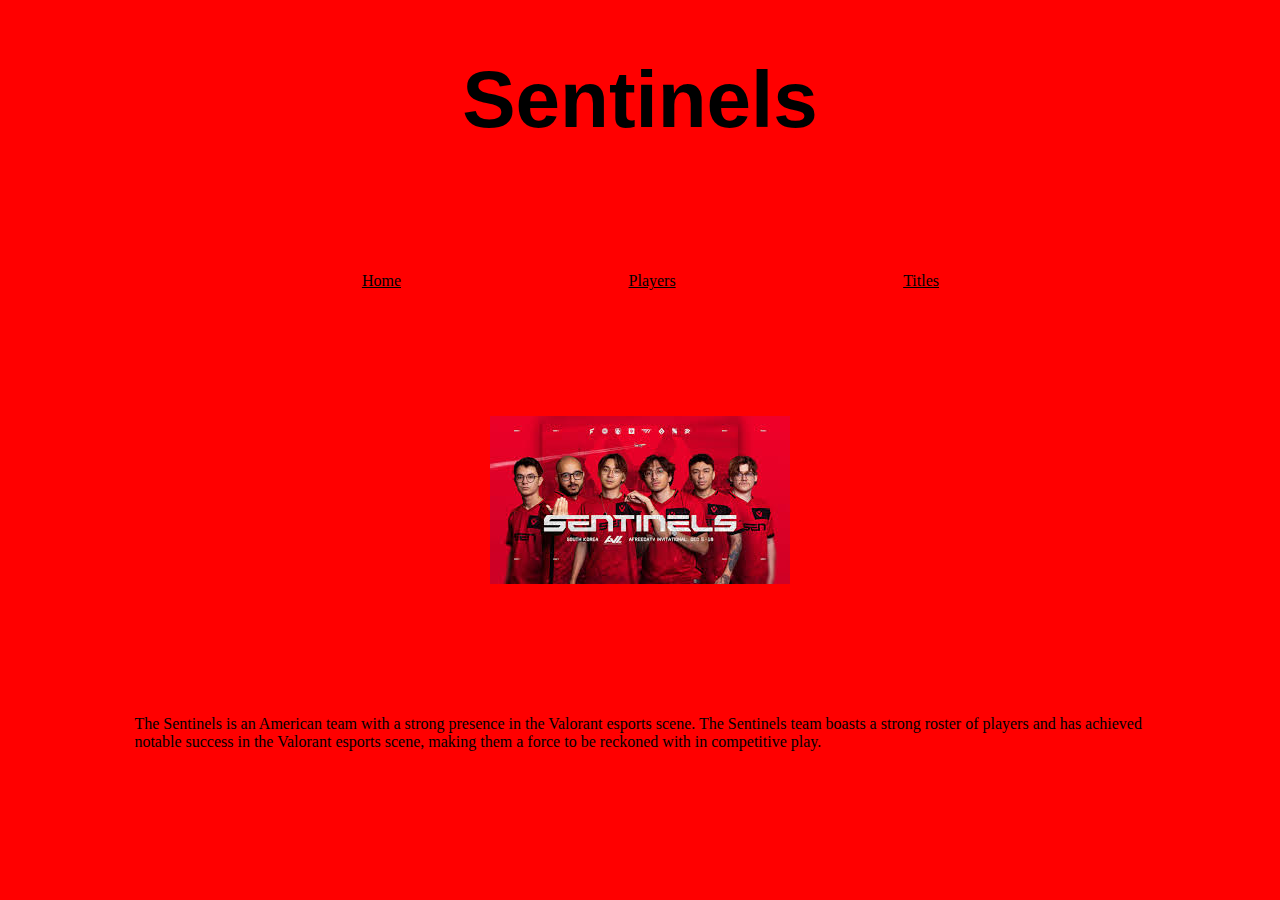
<file: index.html>
<!DOCTYPE html>
<html lang="en">
<head>
    <meta charset="UTF-8">
    <meta name="viewport" content="width=device-width, initial-scale=1.0">
    <meta name="author" Content="William">
    <meta name="description" content="head element">
    <meta name="keywords" content="head, html, grunder">
    <title>Team Sentinels</title>
    <link rel="stylesheet" href="index.css">
</head>
<body>
<center><h1>Sentinels</h1></center>
<div>
<ul>
<li><a href="index.html">Home</a></li>
<li><a href="players.html">Players</a> </li>
<li><a href="titles.html">Titles</a></li>
</ul>
</div>
    
<center><img src="sen.jpg"></center>
<P>The Sentinels is an American team with a strong presence in the Valorant esports scene. The Sentinels team boasts a strong roster of players and has achieved notable success in the Valorant esports scene, making them a force to be reckoned with in competitive play.</P>    
</body>
</html> 
</body>
</file>
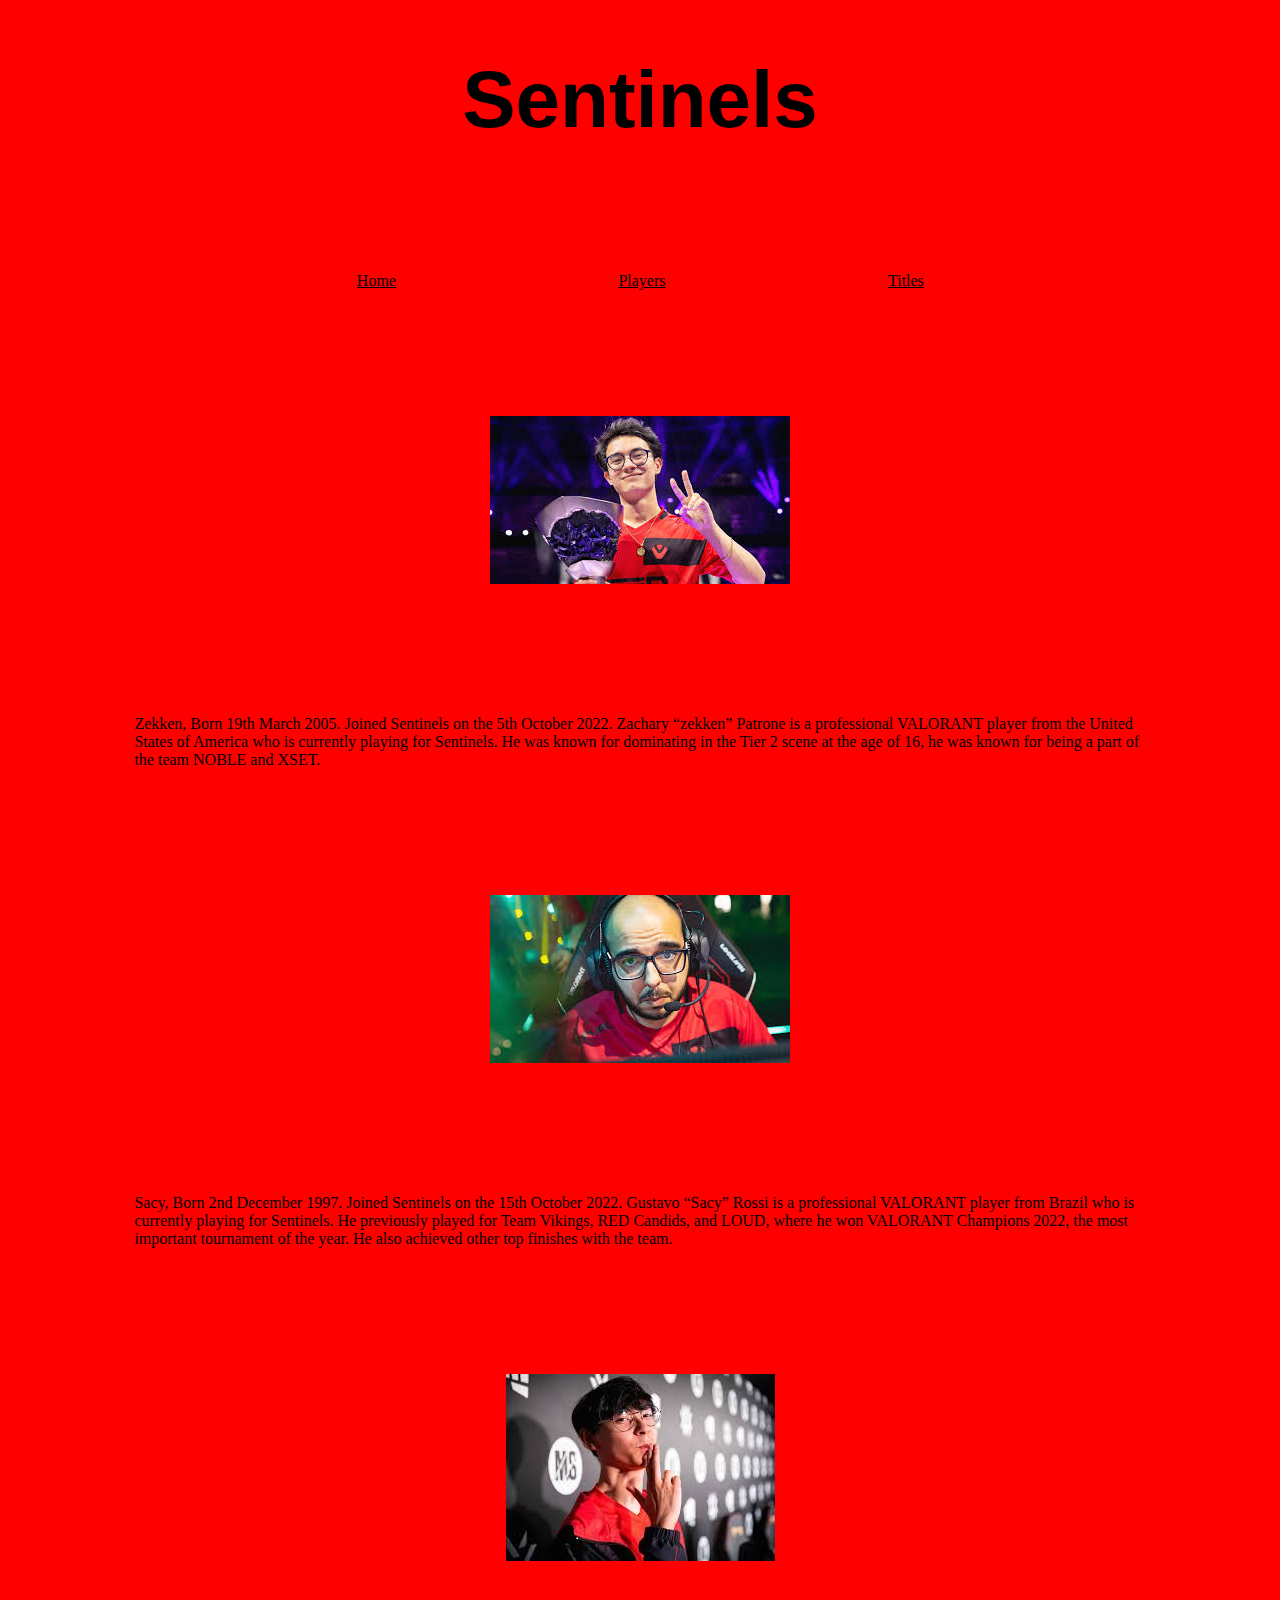
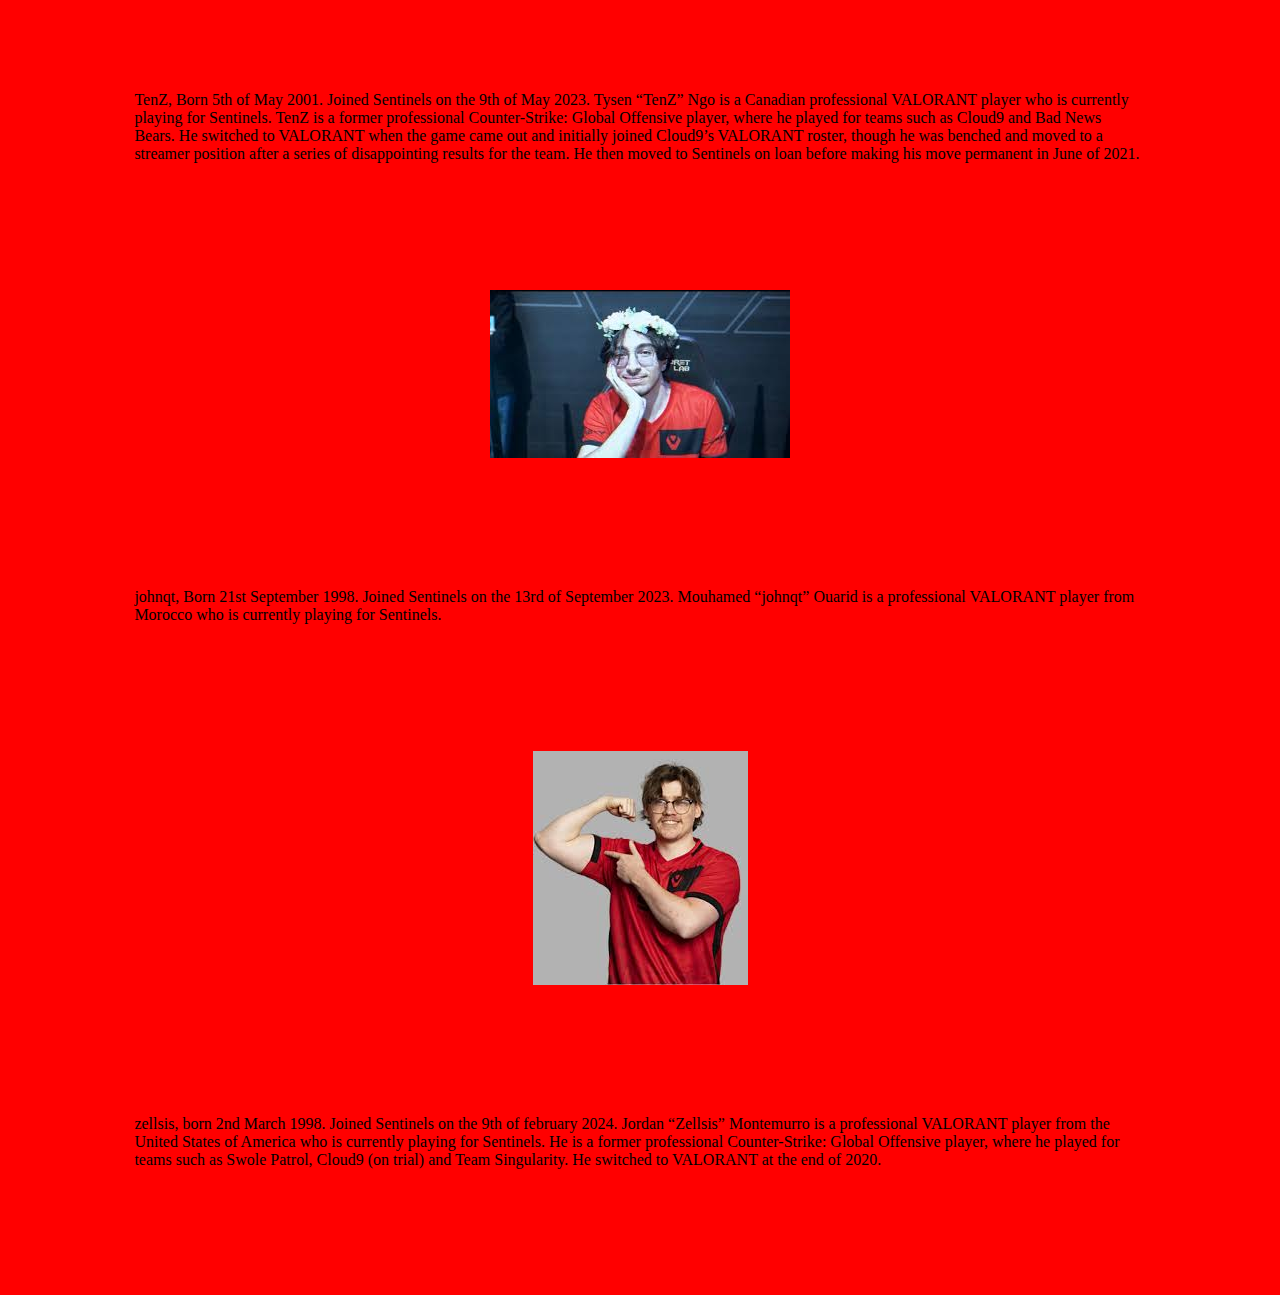
<file: players.html>
<!DOCTYPE html>
<html lang="en">
<head>
    <meta charset="UTF-8">
    <meta name="viewport" content="width=device-width, initial-scale=1.0">
    <meta name="author" Content="William">
    <meta name="description" content="head element">
    <meta name="keywords" content="head, html, grunder">
    <title>Team Sentinels</title>
    <link rel="stylesheet" href="players.css">
</head>
<body>
    <center><h1>Sentinels</h1></center>
    <div>
    <ul>
    <li><a href="index.html">Home</a></li>
    <li><a href="players.html">Players</a> </li>
    <li><a href="titles.html">Titles</a></li>
    </ul>
    </div>    
    <center><img src="zekken.jpg"></center>
    <P>Zekken, Born 19th March 2005. Joined Sentinels on the 5th October 2022. Zachary “zekken” Patrone is a professional VALORANT player from the United States of America who is currently playing for Sentinels. He was known for dominating in the Tier 2 scene at the age of 16, he was known for being a part of the team NOBLE and XSET. </P>    
    <center><img src="Sacy.jpg"></center>
    <p>Sacy, Born 2nd December 1997. Joined Sentinels on the 15th October 2022. Gustavo “Sacy” Rossi is a professional VALORANT player from Brazil who is currently playing for Sentinels. He previously played for Team Vikings, RED Candids, and LOUD, where he won VALORANT Champions 2022, the most important tournament of the year. He also achieved other top finishes with the team.</p>
    <center><img src="tenz.jpg"></center>  
    <p>TenZ, Born 5th of May 2001. Joined Sentinels on the 9th of May 2023. Tysen “TenZ” Ngo is a Canadian professional VALORANT player who is currently playing for Sentinels. TenZ is a former professional Counter-Strike: Global Offensive player, where he played for teams such as Cloud9 and Bad News Bears. He switched to VALORANT when the game came out and initially joined Cloud9’s VALORANT roster, though he was benched and moved to a streamer position after a series of disappointing results for the team. He then moved to Sentinels on loan before making his move permanent in June of 2021.</p>  
    <center><img src="johnqt.jpg"></center> 
<p>johnqt, Born 21st September 1998. Joined Sentinels on the 13rd of September 2023. Mouhamed “johnqt” Ouarid is a professional VALORANT player from Morocco who is currently playing for Sentinels.</p>
<center><img src="zellsis.jpg"></center>
<p>zellsis, born 2nd March 1998. Joined Sentinels on the 9th of february 2024. Jordan “Zellsis” Montemurro is a professional VALORANT player from the United States of America who is currently playing for Sentinels. He is a former professional Counter-Strike: Global Offensive player, where he played for teams such as Swole Patrol, Cloud9 (on trial) and Team Singularity. He switched to VALORANT at the end of 2020.
</p>
</body>
</html>
</file>
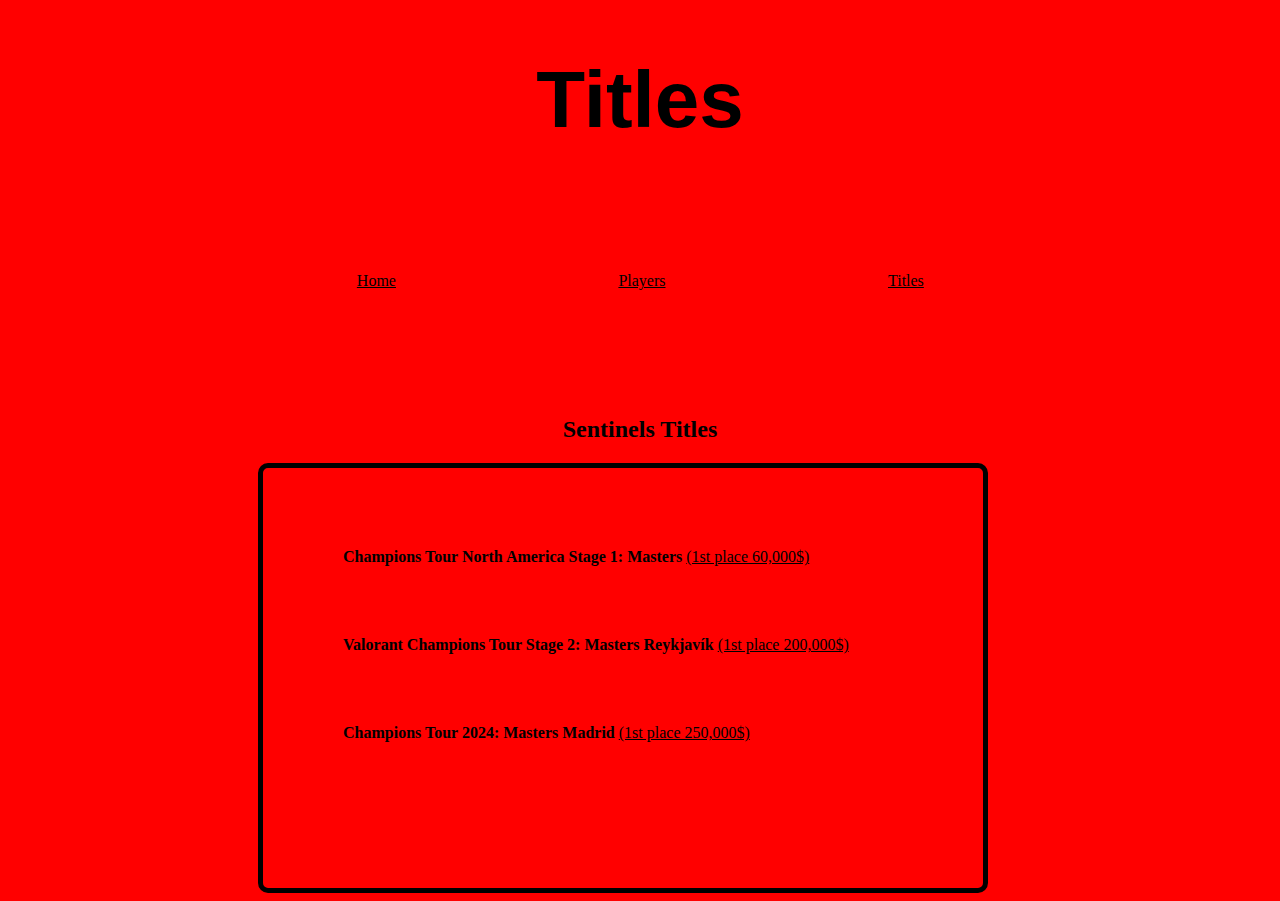
<file: titles.html>
<!DOCTYPE html>
<html lang="en">
<head>
    <meta charset="UTF-8">
    <meta name="viewport" content="width=device-width, initial-scale=1.0">
    <meta name="author" Content="William">
    <meta name="description" content="head element">
    <meta name="keywords" content="head, html, grunder">
    <title>Titles</title>
    <link rel="stylesheet" href="titles.css">
</head>
<body>
    <center><h1>Titles</h1></center>
    <div>
    <ul>
    <li><a href="index.html">Home</a></li>
    <li><a href="players.html">Players</a> </li>
    <li><a href="titles.html">Titles</a></li>
    </ul>
    </div>
<center><h2>Sentinels Titles</h2></center>
<div class="box">
<p><strong>Champions Tour North America Stage 1: Masters</strong> <u>(1st place 60,000$)</u></p>
<p><strong>Valorant Champions Tour Stage 2: Masters Reykjavík</strong> <u>(1st place 200,000$)</u></p>
<p><strong>Champions Tour 2024: Masters Madrid</strong> <u>(1st place 250,000$)</u></p>

</div>
</body>











</body>
</file>
<file: index.css>
body{
background-color:red;
}
h1{ 
    font-size: 500%;
    font-family:'Lucida Sans', 'Lucida Sans Regular', 'Lucida Grande', 'Lucida Sans Unicode', Geneva, Verdana, sans-serif

}
ul {
    list-style-type: none;
    margin: 10%;
    padding: 0;
    overflow: hidden;
  -webkit-text-fill-color: black;
  }
  
  li {
    float: left;
margin-left: 22.5%;
list-style-type: style none; 
}
  

  li a:hover {
    background-color: #111;
  }

  p{
    margin: 10%;
  }
</file>
<file: players.css>
body{
background-color: red;
}
h1{ 
    font-size: 500%;
    font-family:'Lucida Sans', 'Lucida Sans Regular', 'Lucida Grande', 'Lucida Sans Unicode', Geneva, Verdana, sans-serif
}
ul {
    list-style-type: none;
    margin: 10%;
    padding: 0;
    overflow: hidden;
  -webkit-text-fill-color: black;
  }
  
  li {
    float: left;
margin-left: 22%;
list-style-type: style none; 
}
  

  li a:hover {
    background-color: #111;
  }

  p{
    margin: 10%;
  }
</file>
<file: titles.css>
body{
background-color: red;
}
h1{ 
    font-size: 500%;
    font-family:'Trebuchet MS', 'Lucida Sans Unicode', 'Lucida Grande', 'Lucida Sans', Arial, sans-serif
  }
ul {
    list-style-type: none;
    margin: 10%;
    padding: 0;
    overflow: hidden;
  -webkit-text-fill-color: black;
  }
  
  li {
    float: left;
margin-left: 22%;
list-style-type: style none; 
}
  

  li a:hover {
    background-color: #111;
  }

  p{
    margin: 10%;
  }
.box{
  width: 700px;
    height: 400px;
    border: 6px solid black;
    border-width:5px;
    border-radius:10px;
    padding: 10px;
    margin-left: 250px;
    
}
</file>
